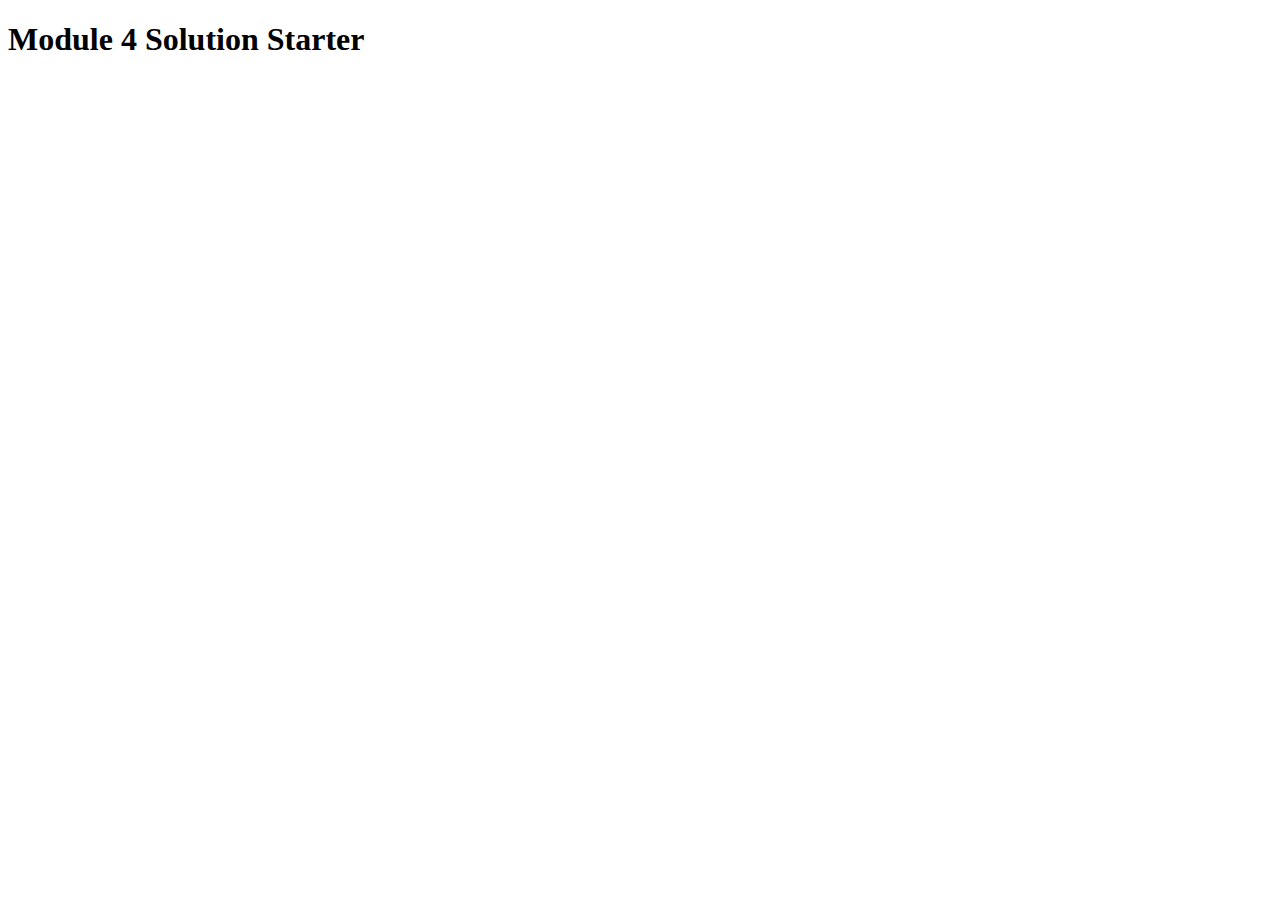
<file: moduke4_solution/index.html>
<!DOCTYPE html>
<html>
<head>
  <meta charset="utf-8">
  <title>Module 4 Solution Starter</title>
  <script src="SpeakHello.js"></script>
  <script src="SpeakGoodBye.js"></script>
  <script src="script.js"></script>
</head>
<body>
  <h1>Module 4 Solution Starter</h1>
</body>
</html>
</file>
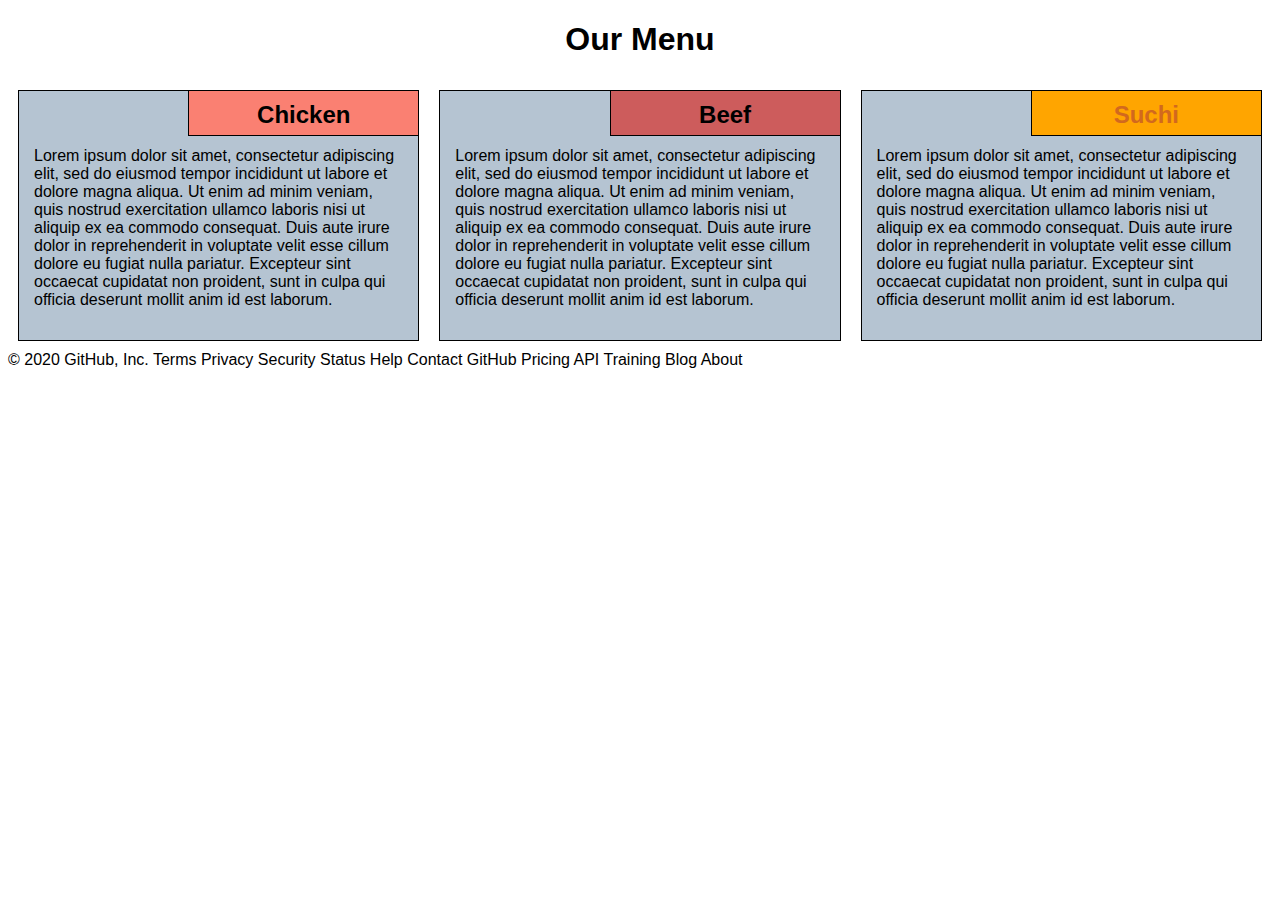
<file: module2_solution/index.html>
<!DOCTYPE html>
<html lang="en">

<head>
    <meta charset="utf-8">
    <meta name="viewport" content="width=device-width, initial-scale=1">
    <title>Assignment Solution for module 2</title>
    <link rel="stylesheet" href="css/style.css">
</head>

<body>
    <h1>Our Menu</h1>
    <div class="row">
        <div class="col-lg-4 col-md-6 col-sm-12">
            <section class="chicken">
                <h2>Chicken</h2>
                <p>
                    Lorem ipsum dolor sit amet, consectetur adipiscing elit, sed do eiusmod tempor incididunt 
                    ut labore et dolore magna aliqua. Ut enim ad minim veniam, quis nostrud exercitation ullamco 
                    laboris nisi ut aliquip ex ea commodo consequat. Duis aute irure dolor in reprehenderit in 
                    voluptate velit esse cillum dolore eu fugiat nulla pariatur. Excepteur sint occaecat cupidatat 
                    non proident, sunt in culpa qui officia deserunt mollit anim id est laborum.
                </p>
            </section>
        </div>
        <div class="col-lg-4 col-md-6 col-sm-12">
            <section class="beef">
                <h2>Beef</h2>
                <p>
                    Lorem ipsum dolor sit amet, consectetur adipiscing elit, sed do eiusmod tempor incididunt 
                    ut labore et dolore magna aliqua. Ut enim ad minim veniam, quis nostrud exercitation ullamco 
                    laboris nisi ut aliquip ex ea commodo consequat. Duis aute irure dolor in reprehenderit in 
                    voluptate velit esse cillum dolore eu fugiat nulla pariatur. Excepteur sint occaecat cupidatat 
                    non proident, sunt in culpa qui officia deserunt mollit anim id est laborum.
                </p>
            </section>
        </div>
        <div class="col-lg-4 col-md-12 col-sm-12">
            <section class="suchi">
                <h2>Suchi</h2>
                <p>
                    Lorem ipsum dolor sit amet, consectetur adipiscing elit, sed do eiusmod tempor incididunt 
                    ut labore et dolore magna aliqua. Ut enim ad minim veniam, quis nostrud exercitation ullamco 
                    laboris nisi ut aliquip ex ea commodo consequat. Duis aute irure dolor in reprehenderit in 
                    voluptate velit esse cillum dolore eu fugiat nulla pariatur. Excepteur sint occaecat cupidatat 
                    non proident, sunt in culpa qui officia deserunt mollit anim id est laborum.
                </p>
            </section>
        </div>
    </div>
</body>

</html>

   

    © 2020 GitHub, Inc.
    Terms
    Privacy
    Security
    Status
    Help

    Contact GitHub
    Pricing
    API
    Training
    Blog
    About
</file>
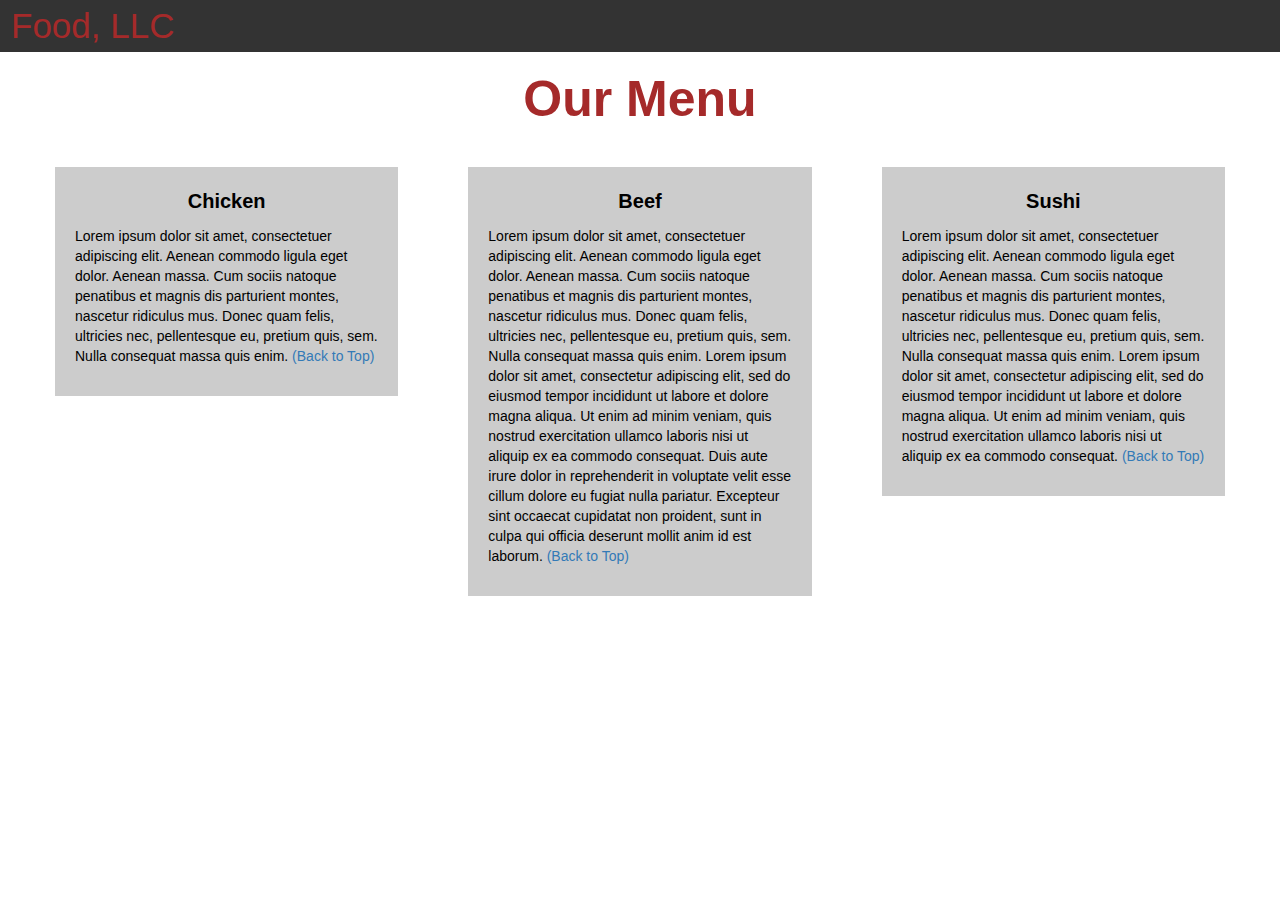
<file: module3_solution/index.html>
<!DOCTYPE html>
<html>
<head>

<title>Module 3</title>

  <meta name="viewport" content="width=device-width, initial-scale=1">
  <link rel="stylesheet" href="https://maxcdn.bootstrapcdn.com/bootstrap/3.3.7/css/bootstrap.min.css">
  <script src="https://ajax.googleapis.com/ajax/libs/jquery/3.3.1/jquery.min.js"></script>
  <script src="https://maxcdn.bootstrapcdn.com/bootstrap/3.3.7/js/bootstrap.min.js"></script>

</head>

<meta name="viewport" content="width=device-width, initial-scale=1">
<link rel="stylesheet" type="text/css" href="css/style.css">



<body>


<nav class="navbar" id="top">
  <div class="container-fluid">

    <div class="navbar-header">
      <button type="button" class="navbar-toggle" data-toggle="collapse" data-target="#myNavbar">
        <span class="icon-bar"></span>
        <span class="icon-bar"></span>
        <span class="icon-bar"></span> 
      </button>
      <a class="navbar-brand" href="#">Food, LLC</a>
    </div>

    <div class="collapse" id="myNavbar">
      <ul class="nav navbar-nav visible-xs">
        <li><a class="menu-item" href="#chicken">Chicken</a></li>
        <li><a class="menu-item" href="#beef">Beef</a></li> 
        <li><a class="menu-item" href="#sushi">Sushi</a></li> 
      </ul>
    </div>

  </div>
</nav>

<h1 class="main-title">Our Menu</h1>



<div class="row">

  <div class="col-lg-4 col-md-6 col-sm-12">
    <div class="content-box">
      <p class="item-name" id="chicken">Chicken</p>
      <p>
        Lorem ipsum dolor sit amet, consectetuer adipiscing elit. 
        Aenean commodo ligula eget dolor. Aenean massa. 
        Cum sociis natoque penatibus et magnis dis parturient montes, nascetur ridiculus mus. 
        Donec quam felis, ultricies nec, pellentesque eu, pretium quis, sem. 
        Nulla consequat massa quis enim. 
      <a href="#top">(Back to Top)</a></p>
    </div>
  </div>

  <div class="col-lg-4 col-md-6 col-sm-12">
    <div class="content-box">
      <p class="item-name" id="beef">Beef</p>
      <p>Lorem ipsum dolor sit amet, consectetuer adipiscing elit. Aenean commodo ligula eget dolor. Aenean massa. Cum sociis natoque penatibus et magnis dis parturient montes, nascetur ridiculus mus. Donec quam felis, ultricies nec, pellentesque eu, pretium quis, sem. Nulla consequat massa quis enim. Lorem ipsum dolor sit amet, consectetur adipiscing elit, sed do eiusmod tempor incididunt ut labore et dolore magna aliqua. Ut enim ad minim veniam, quis nostrud exercitation ullamco laboris nisi ut aliquip ex ea commodo consequat. Duis aute irure dolor in reprehenderit in voluptate velit esse cillum dolore eu fugiat nulla pariatur. Excepteur sint occaecat cupidatat non proident, sunt in culpa qui officia deserunt mollit anim id est laborum.
      <a href="#top">(Back to Top)</a></p>
    </div>
  </div>


  <div class="col-lg-4 col-md-12 col-sm-12">
    <div class="content-box">
      <p class="item-name" id="sushi">Sushi</p>
      <p>Lorem ipsum dolor sit amet, consectetuer adipiscing elit. 
        Aenean commodo ligula eget dolor. Aenean massa. 
        Cum sociis natoque penatibus et magnis dis parturient montes, nascetur ridiculus mus. 
        Donec quam felis, ultricies nec, pellentesque eu, pretium quis, sem. 
        Nulla consequat massa quis enim. 
        Lorem ipsum dolor sit amet, consectetur adipiscing elit, sed do eiusmod tempor incididunt 
        ut labore et dolore magna aliqua. Ut enim ad minim veniam, quis nostrud exercitation 
        ullamco laboris nisi ut aliquip ex ea commodo consequat. 
        <a href="#top">(Back to Top)</a></p>
    </div>
  </div>

</div>


</body>
</html>
</file>
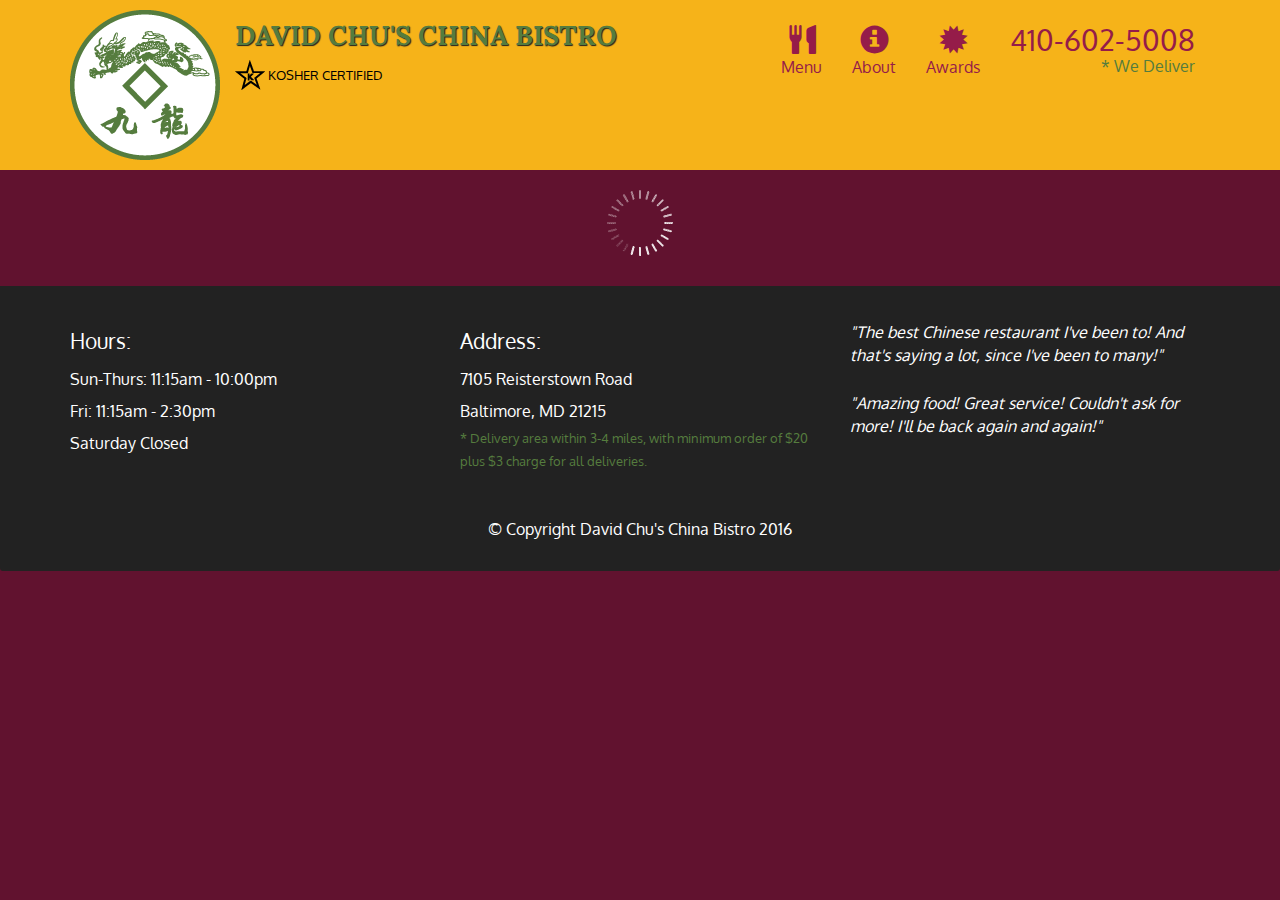
<file: module5_solution/index.html>
<!doctype html>
<html lang="en">
  <head>
    <meta charset="utf-8">
    <meta http-equiv="X-UA-Compatible" content="IE=edge">
    <meta name="viewport" content="width=device-width, initial-scale=1">
    <title>David Chu's China Bistro</title>
    <link rel="stylesheet" href="css/bootstrap.min.css">
    <link rel="stylesheet" href="css/styles.css">
    <link href='https://fonts.googleapis.com/css?family=Oxygen:400,300,700' rel='stylesheet' type='text/css'>
    <link href='https://fonts.googleapis.com/css?family=Lora' rel='stylesheet' type='text/css'>
  </head>
<body>
  <header>
    <nav id="header-nav" class="navbar navbar-default">
      <div class="container">
        <div class="navbar-header">
          <a href="index.html" class="pull-left visible-md visible-lg">
            <div id="logo-img" alt="Logo image"></div>
          </a>

          <div class="navbar-brand">
            <a href="index.html"><h1>David Chu's China Bistro</h1></a>
            <p>
              <img src="images/star-k-logo.png" alt="Kosher certification">
              <span>Kosher Certified</span>
            </p>
          </div>

          <button id="navbarToggle" type="button" class="navbar-toggle collapsed" data-toggle="collapse" data-target="#collapsable-nav" aria-expanded="false">
            <span class="sr-only">Toggle navigation</span>
            <span class="icon-bar"></span>
            <span class="icon-bar"></span>
            <span class="icon-bar"></span>
          </button>
        </div>
        
        <div id="collapsable-nav" class="collapse navbar-collapse">
           <ul id="nav-list" class="nav navbar-nav navbar-right">
            <li id="navHomeButton" class="visible-xs active">
              <a href="index.html">
                <span class="glyphicon glyphicon-home"></span> Home</a>
            </li>
            <li id="navMenuButton">
              <a href="#" onclick="$dc.loadMenuCategories();">
                <span class="glyphicon glyphicon-cutlery"></span><br class="hidden-xs"> Menu</a>
            </li>
            <li>
              <a href="#">
                <span class="glyphicon glyphicon-info-sign"></span><br class="hidden-xs"> About</a>
            </li>
            <li>
              <a href="#">
                <span class="glyphicon glyphicon-certificate"></span><br class="hidden-xs"> Awards</a>
            </li>
            <li id="phone" class="hidden-xs">
              <a href="tel:410-602-5008">
                <span>410-602-5008</span></a><div>* We Deliver</div>
            </li>
          </ul><!-- #nav-list -->
        </div><!-- .collapse .navbar-collapse -->
      </div><!-- .container -->
    </nav><!-- #header-nav -->
  </header>

  <div id="call-btn" class="visible-xs">
    <a class="btn" href="tel:410-602-5008">
    <span class="glyphicon glyphicon-earphone"></span>
    410-602-5008
    </a>
  </div>
  <div id="xs-deliver" class="text-center visible-xs">* We Deliver</div>

  <div id="main-content" class="container"></div>

  <footer class="panel-footer">
    <div class="container">
      <div class="row">
        <section id="hours" class="col-sm-4">
          <span>Hours:</span><br>
          Sun-Thurs: 11:15am - 10:00pm<br>
          Fri: 11:15am - 2:30pm<br>
          Saturday Closed
          <hr class="visible-xs">
        </section>
        <section id="address" class="col-sm-4">
          <span>Address:</span><br>
          7105 Reisterstown Road<br>
          Baltimore, MD 21215
          <p>* Delivery area within 3-4 miles, with minimum order of $20 plus $3 charge for all deliveries.</p>
          <hr class="visible-xs">
        </section>
        <section id="testimonials" class="col-sm-4">
          <p>"The best Chinese restaurant I've been to! And that's saying a lot, since I've been to many!"</p>
          <p>"Amazing food! Great service! Couldn't ask for more! I'll be back again and again!"</p>
        </section>
      </div>
      <div class="text-center">&copy; Copyright David Chu's China Bistro 2016</div>
    </div>
  </footer>

  <!-- jQuery (Bootstrap JS plugins depend on it) -->
  <script src="js/jquery-2.1.4.min.js"></script>
  <script src="js/bootstrap.min.js"></script>
  <script src="js/ajax-utils.js"></script>
  <script src="js/script.js"></script>
</body>
</html>
</file>
<file: module2_solution/css/style.css>
* {
    box-sizing: border-box;
    font-family: Helvetica; 
}

body {
    background-color: white; 
}

h1 {
    color: black;
    text-align: center;
}

section {
    border: 1px solid black;
    background-color: #b5c4d2;
    margin: 10px;
}

section>h2 {
    float: right;
    border-bottom: 1px solid black;
    border-left: 1px solid black;
    margin:  0;
    width: 230px;
    text-align: center;
    font-style: Times;
    font-size: 24px;
    font-weight: bold;
    height: 45px;
    padding-top: 10px;
}

section.chicken>h2 {
    background-color: salmon; 
}

section.beef>h2 {
    background-color: indianred; 
}

section.suchi>h2 {
    color: chocolate; /*#e2e2e2;*/
    background-color: orange; 
}

section>p {
    padding: 40px 15px 15px 15px;
}

.row {
    width: 100%;
}


/* Desktop view options */

@media (min-width: 992px) {
    .col-lg-1, .col-lg-2, .col-lg-3, .col-lg-4, .col-lg-5, .col-lg-6, .col-lg-7, .col-lg-8, .col-lg-9, .col-lg-10, .col-lg-11, .col-lg-12 {
        float: left;
    }
    .col-lg-1 {
        width: 8.33%;
    }
    .col-lg-2 {
        width: 16.66%;
    }
    .col-lg-3 {
        width: 25%;
    }
    .col-lg-4 {
        width: 33.33%;
    }
    .col-lg-5 {
        width: 41.66%;
    }
    .col-lg-6 {
        width: 50%;
    }
    .col-lg-7 {
        width: 58.33%;
    }
    .col-lg-8 {
        width: 66.66%;
    }
    .col-lg-9 {
        width: 74.99%;
    }
    .col-lg-10 {
        width: 83.33%;
    }
    .col-lg-11 {
        width: 91.66%;
    }
    .col-lg-12 {
        width: 100%;
    }
}


/* Tablet view options */

@media (min-width: 768px) and (max-width: 991px) {
    .col-md-1, .col-md-2, .col-md-3, .col-md-4, .col-md-5, .col-md-6, .col-md-7, .col-md-8, .col-md-9, .col-md-10, .col-md-11, .col-md-12 {
        float: left;
    }
    .col-md-1 {
        width: 8.33%;
    }
    .col-md-2 {
        width: 16.66%;
    }
    .col-md-3 {
        width: 25%;
    }
    .col-md-4 {
        width: 33.33%;
    }
    .col-md-5 {
        width: 41.66%;
    }
    .col-md-6 {
        width: 50%;
    }
    .col-md-7 {
        width: 58.33%;
    }
    .col-md-8 {
        width: 66.66%;
    }
    .col-md-9 {
        width: 74.99%;
    }
    .col-md-10 {
        width: 83.33%;
    }
    .col-md-11 {
        width: 91.66%;
    }
    .col-md-12 {
        width: 100%;
    }
}


/* Mobile view options */

@media (max-width: 767px) {
    .col-sm-1, .col-sm-2, .col-sm-3, .col-sm-4, .col-sm-5, .col-sm-6, .col-sm-7, .col-sm-8, .col-sm-9, .col-sm-10, .col-sm-11, .col-sm-12 {
        float: left;
    }
    .col-sm-1 {
        width: 8.33%;
    }
    .col-sm-2 {
        width: 16.66%;
    }
    .col-sm-3 {
        width: 25%;
    }
    .col-sm-4 {
        width: 33.33%;
    }
    .col-sm-5 {
        width: 41.66%;
    }
    .col-sm-6 {
        width: 50%;
    }
    .col-sm-7 {
        width: 58.33%;
    }
    .col-sm-8 {
        width: 66.66%;
    }
    .col-sm-9 {
        width: 74.99%;
    }
    .col-sm-10 {
        width: 83.33%;
    }
    .col-sm-11 {
        width: 91.66%;
    }
    .col-sm-12 {
        width: 100%;
    }
}
</file>
<file: module3_solution/css/style.css>
.container-fluid{
	margin: 0;
	padding: 0;
}

.navbar{
	border-radius: 0px;
	background-color: rgba(0,0,0,0.8);
}

.navbar-brand{
  font-size: 35px;
  color: brown;
  padding-left: 25px;
}

.navbar-brand:hover{
	color: white;
}

.nav{
	margin: 0;
	padding: 0;
}

.navbar-nav{
  font-size: 25px;
  text-align: center;
  margin: 0;
  padding: 0;
}

.navbar-toggle{
	border: 2px solid white;
	margin-right: 25px;
}

.icon-bar{
	background-color: white;
}


.main-title{
  margin-bottom: 15px;
  text-align: center;
  color: brown;
  font-size: 50px;
  font-family: "Arial", cursive, sans-serif;
  font-weight: bold;
}

li{
	box-sizing: border-box;
	width: 100%;
}

.menu-item{
	padding: 0;
	margin: 0;
	width: 100%;
	background-color: white;
	border-bottom: 1px solid black;
	color: brown;
	display: block;
}

.menu-item:hover{
	background-color: rgba(0,0,0,0.9);
	color: rgba(0,0,0,0.4);
}



.row{
	margin: 20px;
}

.content-box{
	margin: 20px;
	width: auto;
	height: auto;
	color: black;
	background-color: rgba(0,0,0,0.2);
	font-family: "Arial", cursive, sans-serif;
	padding: 20px;
}

.item-name{
	text-align: center;
	font-size: 20px;
	font-weight: bold;
}

#top{

}
</file>
<file: module5_solution/css/styles.css>
body {
  font-size: 16px;
  color: #fff;
  background-color: #61122f;
  font-family: 'Oxygen', sans-serif;
}

/** HEADER **/
#header-nav {
  background-color: #f6b319;
  border-radius: 0;
  border: 0;
}

#logo-img {
  background: url('../images/restaurant-logo_large.png') no-repeat;
  width: 150px;
  height: 150px;
  margin: 10px 15px 10px 0;
}

.navbar-brand {
  padding-top: 25px;
}
.navbar-brand h1 { /* Restaurant name */
  font-family: 'Lora', serif;
  color: #557c3e;
  font-size: 1.5em;
  text-transform: uppercase;
  font-weight: bold;
  text-shadow: 1px 1px 1px #222;
  margin-top: 0;
  margin-bottom: 0;
  line-height: .75;
}
.navbar-brand a:hover, .navbar-brand a:focus {
  text-decoration: none;
}
.navbar-brand p { /* Kosher cert */
  color: #000;
  text-transform: uppercase;
  font-size: .7em;
  margin-top: 15px;
}
.navbar-brand p span { /* Star-K */
  vertical-align: middle;
}

#nav-list {
  margin-top: 10px;
}
#nav-list a {
  color: #951C49;
  text-align: center;
}
#nav-list a:hover {
  background: #E7E7E7;
}
#nav-list a span {
  font-size: 1.8em;
}

#phone {
  margin-top: 5px;
}
#phone a { /* Phone number */
  text-align: right;
  padding-bottom: 0;
}
#phone div { /* We Deliver */
  color: #557c3e;
  text-align: right;
  padding-right: 15px;
}

.navbar-header button.navbar-toggle, .navbar-header .icon-bar {
  border: 1px solid #61122f;
}
.navbar-header button.navbar-toggle {
  clear: both;
  margin-top: -30px;
}
/* END HEADER */

/* FOOTER */
.panel-footer {
  margin-top: 30px;
  padding-top: 35px;
  padding-bottom: 30px;
  background-color: #222;
  border-top: 0;
}
.panel-footer div.row {
  margin-bottom: 35px;
}
#hours, #address {
  line-height: 2;
}
#hours > span, #address > span {
  font-size: 1.3em;
}
#address p {
  color: #557c3e;
  font-size: .8em;
  line-height: 1.8;
}
#testimonials {
  font-style: italic;
}
#testimonials p:nth-child(2) {
  margin-top: 25px;
}
/* END FOOTER */



/* HOME PAGE */
.container .jumbotron {
  box-shadow: 0 0 50px #3F0C1F;
  border: 2px solid #3F0C1F;
}

#menu-tile, #specials-tile, #map-tile {
  height: 250px;
  width: 100%;
  margin-bottom: 15px;
  position: relative;
  border: 2px solid #3F0C1F;
  overflow: hidden;
}
#menu-tile:hover, #specials-tile:hover, #map-tile:hover {
  box-shadow: 0 1px 5px 1px #cccccc;
}
#menu-tile {
  background: url('../images/menu-tile.jpg') no-repeat;
  background-position: center;
}
#specials-tile {
  background: url('../images/specials-tile.jpg') no-repeat;
  background-position: center;
}
#menu-tile span, #specials-tile span, #map-tile span {
  position: absolute;
  bottom: 0;
  right: 0;
  width: 100%;
  text-align: center;
  font-size: 1.6em;
  text-transform: uppercase;
  background-color: #000;
  color: #fff;
  opacity: .8;
}
/* END HOME PAGE */

/* MENU CATEGORIES PAGE */
.category-tile { 
  position: relative;
  border: 2px solid #3F0C1F;
  overflow: hidden;
  width: 200px;
  height: 200px;
  margin: 0 auto 15px;
}
.category-tile span {
  position: absolute;
  bottom: 0;
  right: 0;
  width: 100%;
  text-align: center;
  font-size: 1.2em;
  text-transform: uppercase;
  background-color: #000;
  color: #fff;
  opacity: .8;
}
.category-tile:hover {
  box-shadow: 0 1px 5px 1px #cccccc;
}

#menu-categories-title + div {
  margin-bottom: 50px;
}
/* END MENU CATEGORIES PAGE */

/* SINGLE CATEGORY PAGE */
.menu-item-tile {
  margin-bottom: 25px;
}
.menu-item-tile hr {
  width: 80%;
}
.menu-item-tile .menu-item-price {
  font-size: 1.1em;
  text-align: right;
  margin-top: -15px;
  margin-right: -15px;
}
.menu-item-tile .menu-item-price span {
  font-size: .6em;
}
.menu-item-photo {
  position: relative;
  border: 2px solid #3F0C1F; 
  overflow: hidden;
  padding: 0;
  margin-right: -15px;
  margin-left: auto;
  margin-bottom: 20px;
  max-width: 250px;
}
.menu-item-photo div {
  position: absolute;
  bottom: 0;
  right: 0;
  width: 80px;
  background-color: #557c3e;
  text-align: center;
}
.menu-item-description {
  padding-right: 30px;
}
h3.menu-item-title {
  margin: 0 0 10px;
}
.menu-item-details {
  font-size: .9em;
  font-style: italic;
}
/* END SINGLE CATEGORY PAGE */


/********** Large devices only **********/
@media (min-width: 1200px) {
  .container .jumbotron {
    background: url('../images/jumbotron_1200.jpg') no-repeat;
    height: 675px;
  }
}

/********** Medium devices only **********/
@media (min-width: 992px) and (max-width: 1199px) {
  /* Header */
  #logo-img {
    background: url('../images/restaurant-logo_medium.png') no-repeat;
    width: 100px;
    height: 100px;
    margin: 5px 5px 5px 0;
  }
  /* End Header */

  /* Home Page */
  .container .jumbotron {
    background: url('../images/jumbotron_992.jpg') no-repeat;
    height: 558px;
  }
  /* End Home Page */
}

/********** Small devices only **********/
@media (min-width: 768px) and (max-width: 991px) {
  /* Home Page */
  .container .jumbotron {
    background: url('../images/jumbotron_768.jpg') no-repeat;
    height: 432px;
  }
  /* End Home Page */
}

/********** Extra small devices only **********/
@media (max-width: 767px) {
  /* Header */
  .navbar-brand {
    padding-top: 10px;
    height: 80px;
  }
  .navbar-brand h1 { /* Restaurant name */
    padding-top: 10px;
    font-size: 5vw; /* 1vw = 1% of viewport width */
  }
  .navbar-brand p { /* Kosher cert */
    font-size: .6em;
    margin-top: 12px;
  }
  .navbar-brand p img { /* Star-K */
    height: 20px;
  }

  #collapsable-nav a { /* Collapsed nav menu text */
    font-size: 1.2em;
  }
  #collapsable-nav a span { /* Collapsed nav menu glyph */
    font-size: 1em;
    margin-right: 5px;
  }

  #call-btn > a {
    font-size: 1.5em;
    display: block;
    margin: 0 20px;
    padding: 10px;
    border: 2px solid #fff;
    background-color: #f6b319;
    color: #951c49;
  }
  #xs-deliver {
    margin-top: 5px;
    font-size: .7em;
    letter-spacing: .1em;
    text-transform: uppercase;
  }
  /* End Header */

  /* Footer */
  .panel-footer section {
    margin-bottom: 30px;
    text-align: center;
  }
  .panel-footer section:nth-child(3) {
    margin-bottom: 0; /* margin already exists on the whole row */
  }
  .panel-footer section hr {
    width: 50%;
  }
  /* End Footer */

  /* Home Page */
  .container .jumbotron {
    margin-top: 30px;
    padding: 0;
  }
  #menu-tile, #specials-tile {
    width: 360px;
    margin: 0 auto 15px;
  }

  .menu-item-photo {
    margin-right: auto;
  }
  .menu-item-tile .menu-item-price {
    text-align: center;
  }
  .menu-item-description {
    text-align: center;;
  }
}


/********** Super extra small devices Only :-) (e.g., iPhone 4) **********/
@media (max-width: 479px) {
  /* Header */
  .navbar-brand h1 { /* Restaurant name */
    padding-top: 5px;
    font-size: 6vw;
  }
  /* End Header */
  
  /* Home page */
  #menu-tile, #specials-tile {
    width: 280px;
    margin: 0 auto 15px;
  }

  .col-xxs-12 {
    position: relative;
    min-height: 1px;
    padding-right: 15px;
    padding-left: 15px;
    float: left;
    width: 100%;
  }
}
</file>
